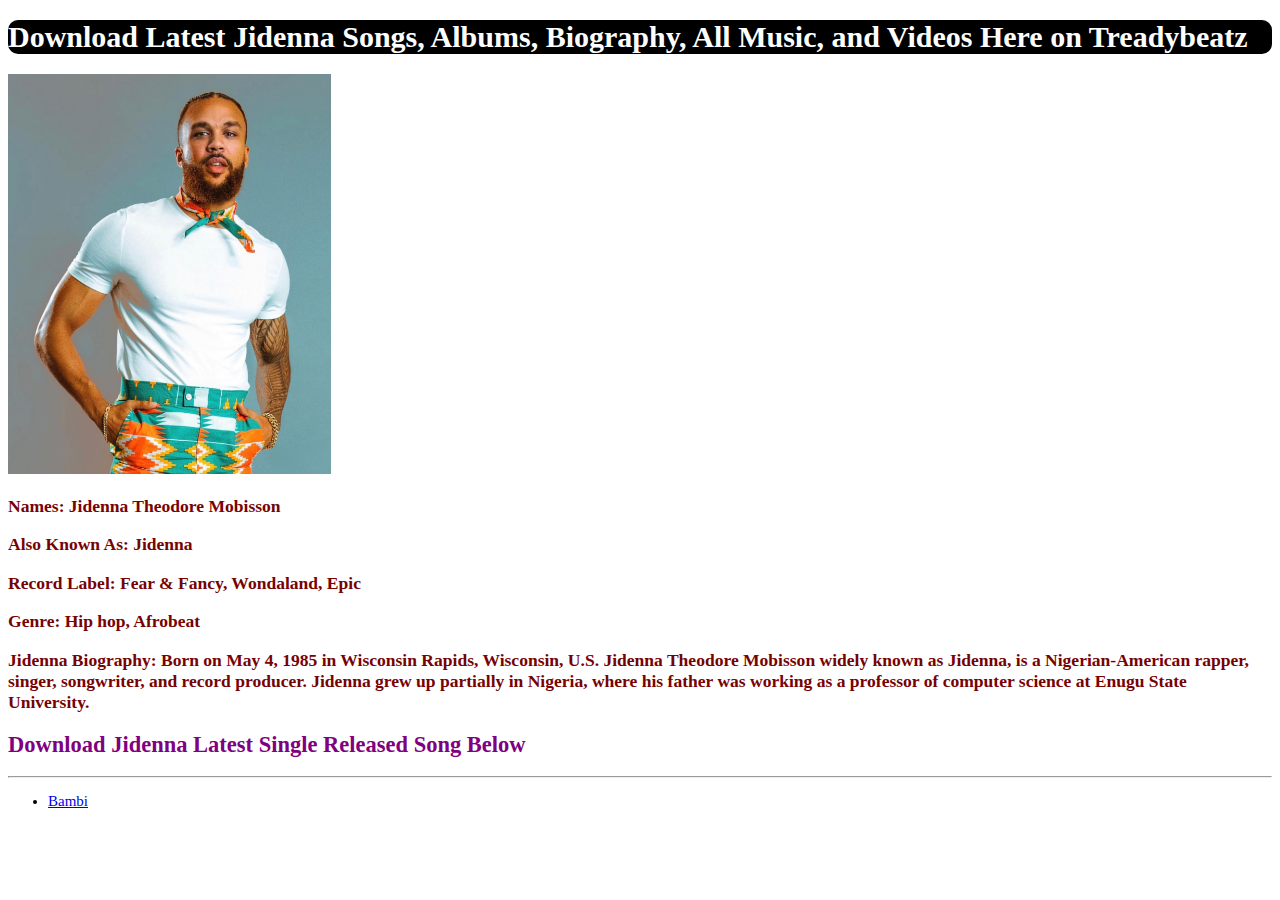
<file: index.html>
<!DOCTYPE html>
<html lang="en">
<head>
    <meta charset="UTF-8">
    <title>Treadybeatz</title>
    <style>
        html{
            font-size: 15px;
        }

        #Treadybeatz{
            font-size: 20rem;
        }
        h3{color: rgb(119, 2, 2);}
    </style>
    <link rel="stylesheet" href="./style.css">

    <body>
   <h1>Download Latest Jidenna Songs, Albums, Biography, All Music, and Videos Here on Treadybeatz</h1> 
    
   <Img src="./Jidenna.jpg" height="400" Widght="400" alt="Picture of Jidenna">
<h3>Names: Jidenna Theodore Mobisson
    <p>Also Known As: Jidenna</p>
    <p>Record Label: Fear & Fancy, Wondaland, Epic</p>
    <p>Genre: Hip hop, Afrobeat</p>
    Jidenna Biography: Born on May 4, 1985 in Wisconsin Rapids, Wisconsin, U.S. Jidenna Theodore Mobisson widely known as Jidenna, is a Nigerian-American rapper, singer, songwriter, and record producer.
    Jidenna grew up partially in Nigeria, where his father was working as a professor of computer science at Enugu State University.</h3>
<h2 class="d">Download Jidenna Latest Single Released Song Below
</h2>
<hr/>
<ul>
  <li>
    <a href="./bambi">Bambi</a>
</li>
</ul>
</body>
</file>
<file: style.css>
style attribute {
    font-family: georgia, garamond, serif;
    font-size: 26px;
    color: brown;
    font-size: 20px;
}

.d{
    font-size: bold;
    color: purple;
}
h1{
    background:black ;
    color: white;
    border-radius: 10px;
    box-shadow: 5px 5px;
}
.B{
    color: blueviolet;
    background: white;
}
.A{
    color: blue;
}
element.style {
    color: Blue;
    font-size: 10px;
    border-radius: 25px;
    box-shadow: 5px 5px;
}
.B2{
    color:palevioletred;
    background: bisque;
    box-shadow: 5px 5px;
    border-radius: 25px;
    

}
#Treadybeatz{
    color: aquamarine;
}
</file>
